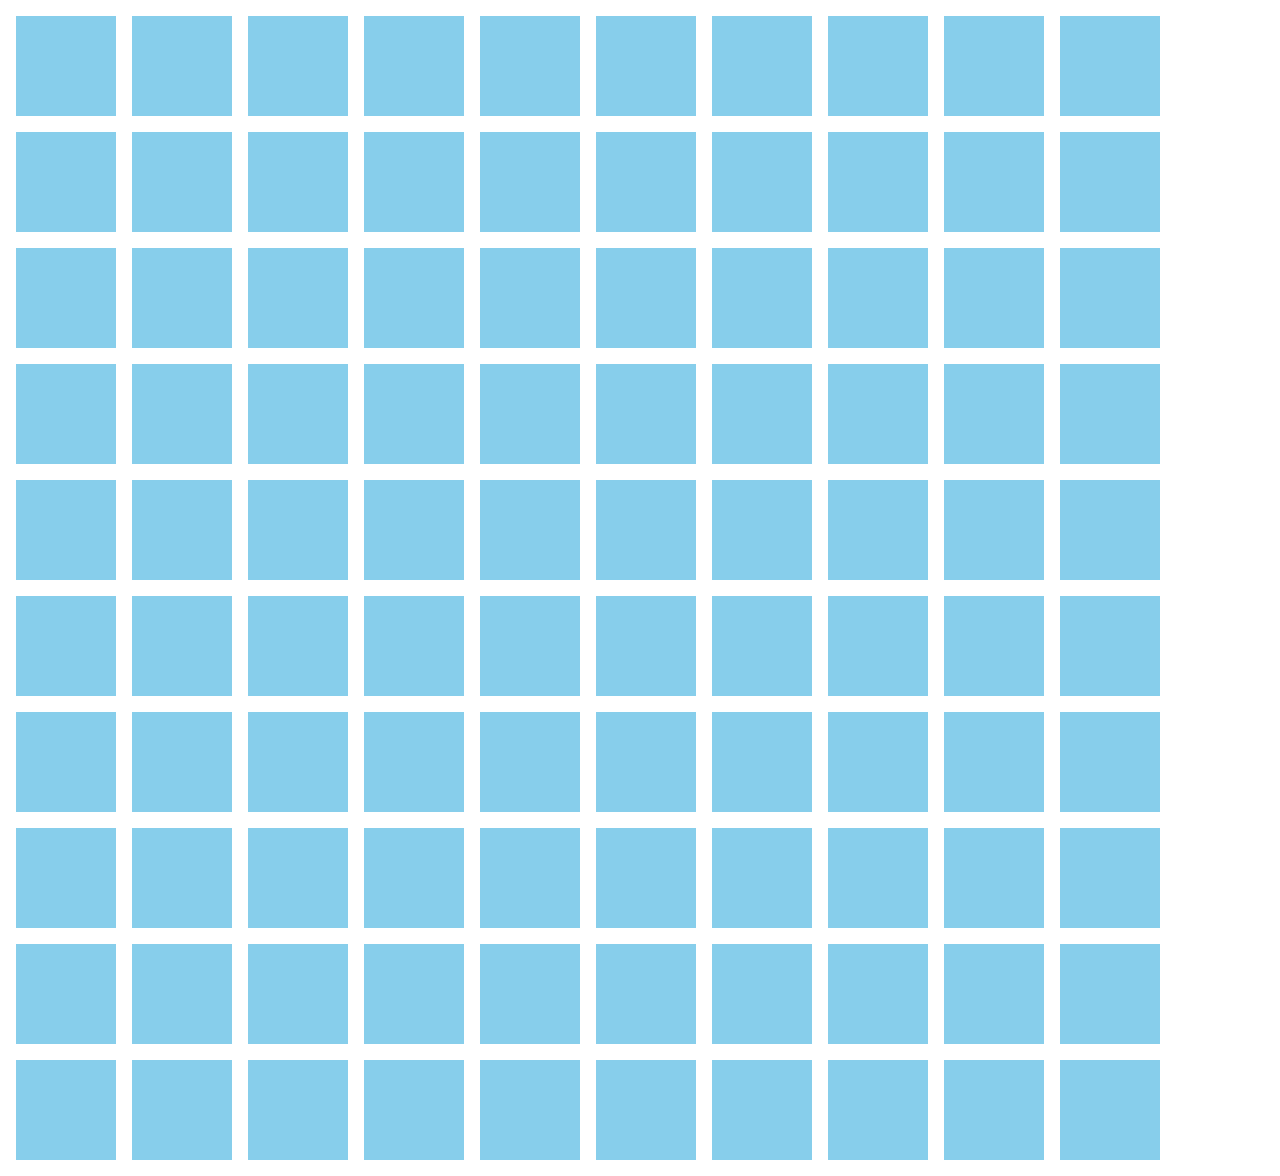
<file: index.html>
<!DOCTYPE html>
<html lang="en">
<head>
    <meta charset="UTF-8">
    <link rel="stylesheet" href="style.css" type="text/css" />
    <title>JavaScript練習用ゲーム</title>
</head>
<body>
    
    
    <script>
        'use strict';
        
        const num = 100
        const winner = Math.floor(Math.random()*num);
        
        for(let i =0 ; i <num ; i++){
            const div = document.createElement('div');
            div.classList.add('box');
            if(i===winner){
                div.dataset.result='win';
            }else{
                div.dataset.result='lose';
        }
        
        div.addEventListener('click',()=>{
            if(div.dataset.result==='win'){
                div.textContent='win!';
                div.classList.add('win');
            }else{
                div.textContent='lose';
                div.classList.add('lose');
            }
        });
        
        document.body.appendChild(div);
        }
        
        
        
    </script>
</body>
</html>
</file>
<file: style.css>
body{
    display:flex;
    flex-wrap:wrap;
}


.box{
    width:100px;
    height:100px;
    background-color:skyblue;
    cursor: pointer;
    transition: 0.8s;
    margin:8px;
    text-align: center;
    line-height: 100px;
}

.win{
    /*background-color:pink;*/
    background-image: url(sakoyuki.jpg);
    background-size: cover;
    width:500px;
    height:500px;
    transform:rotate(360deg); 
    overflow: visible;
}

.lose{
    transform:scale(0.9); 
}
</file>
